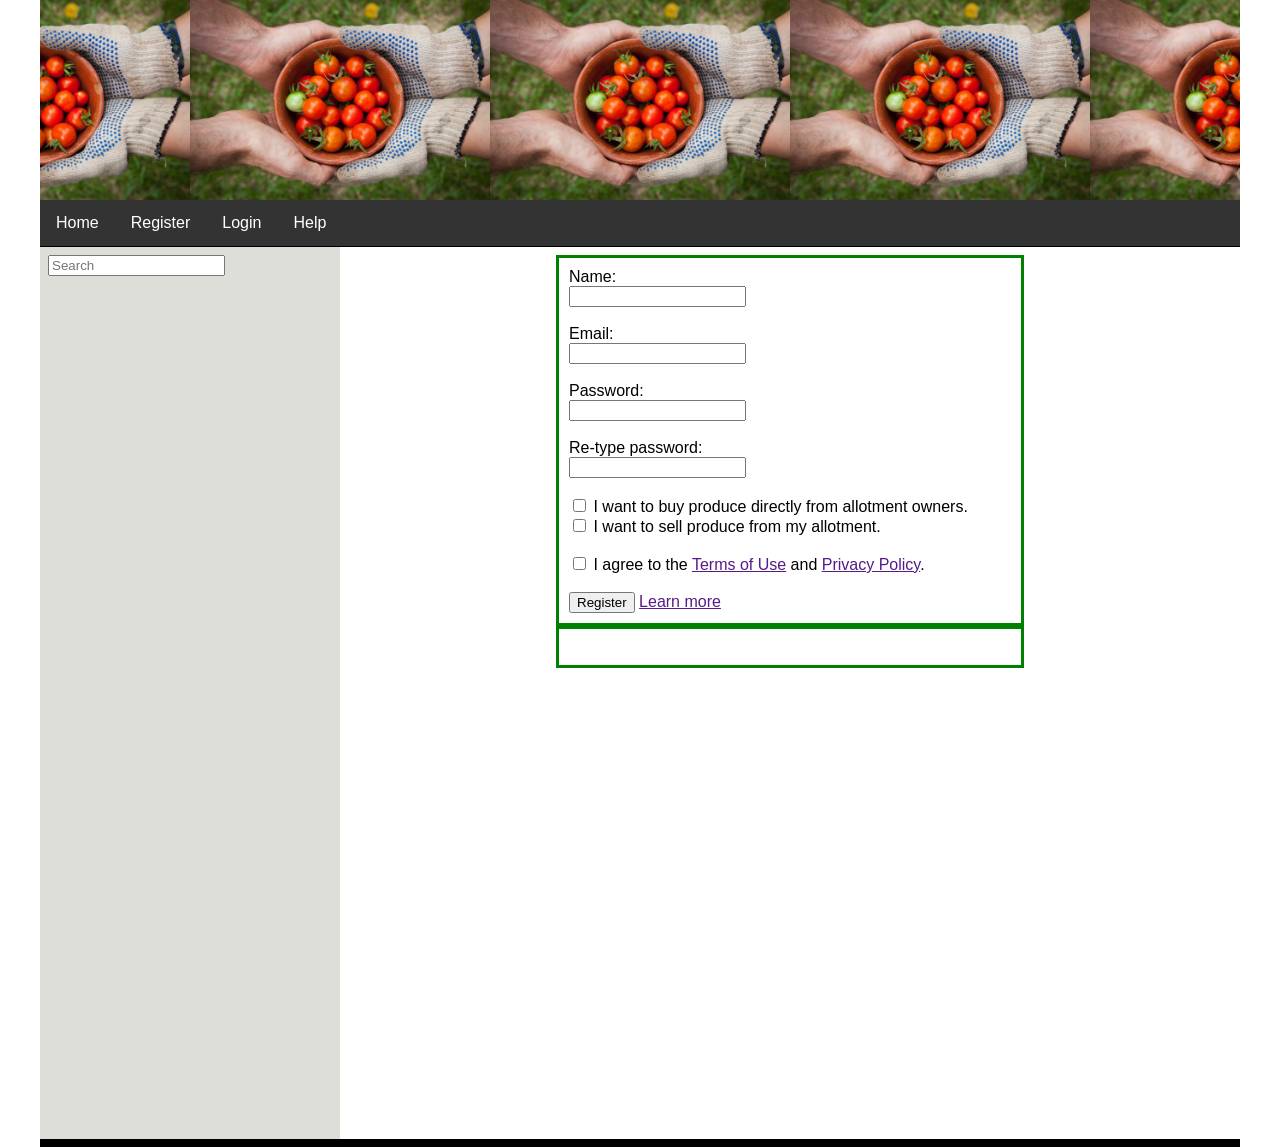
<file: Labs/Week 5 Lab-WebDev_HTML_CSS_JS_Solution/CS2701-Week7-Registration.html>
<!DOCTYPE html>
<html lang="en">
    <head>
        <title>
            Fresh Food For All
        </title>
        <link rel="icon" type="image/png"  href="favicon.png">
        <link rel="stylesheet" href="CS2701-Week7-Registration.css"> 
        <script src="CS2701-Week7-RegistrationValidation.js"></script>
    </head>
    <body>
        <header></header>
        <nav>
            <ul class=navlist>
                <li><a  href="/Home" >Home</a></li>
                <li><a  href="/Register">Register</a></li>
                <li><a  href="/Login">Login</a></li>
                <li><a  href="/Help">Help</a></li>
            </ul>
         </nav>
        <main>
            <aside>
                 <input type="text" class="search" id="search" name="search" placeholder="Search"><br>
            </aside>
            <section>
                <form class="center" novalidate>
                    <label class="textInput" for="name">Name:</label>
                    <input type="text" id="name" name="name" required maxlength="50"><br><br>

                    <label class="textInput" for="email">Email:</label>
                    <input type="email" id="email" name="email" required><br><br>

                    <label class="textInput" for="password">Password:</label>
                    <input type="password" id="password" name="password" required minlength="8"><br><br>

                    <label class="textInput" for="repPassword">Re-type password:</label>
                    <input type="password" id="repPassword" name="repPassword" required minlength="8"><br><br>

                    <!-- Example given for user type checkboxes-->
                    <input type="checkbox" id="buyer" name="buyer" value="buyer">
                    <label for="buyer">I want to buy produce directly from allotment owners.</label><br>
                    <input type="checkbox" id="seller" name="seller" value="seller">
                    <label for="seller">I want to sell produce from my allotment.</label><br><br>

                    <input type="checkbox" id="tos" name="tos" value="tos" required>
                    <label for="tos">I agree to the <a href="">Terms of Use</a> and <a href="">Privacy Policy</a>.</label>
                    <br><br>
                    <input type="button" id="button" value="Register" onclick="submitForm()">
                    <a href="">Learn more</a>
                </form>
                <div class="center" id="hiddenSection">
                    <p id="hiddenParagraph"></p>
                </div>
            </section>
        </main>
    </body>
</html>
</file>
<file: Labs/Week 5 Lab-WebDev_HTML_CSS_JS_Solution/CS2701-Week7-Registration.css>
body{
    font-family: "Lato", sans-serif;
    max-width: 75rem;
    margin: auto;
    height: 100vh;
}

header{
    background-image:url(SharingFood.jpg);
    background-repeat: repeat;
    background-size: contain;
    background-position: center;
    height:200px;
    width: 100%;
    margin: auto;
}

/**** Menu Style *****************************************/
nav {
    border-bottom: 1px solid black;
}

ul.navlist{
    list-style-type: none;
    margin: 0;
    padding: 0;
    overflow: hidden;
    background-color: #333;
}

ul.navlist li
{
    float: left;
    display: inline;
}

ul.navlist li a {
    display: block;
    color: white;
    text-align: center;
    padding: 14px 16px;
    text-decoration: none;
}

ul.navlist li a:hover {
    background-color: #111;
}

/**** Styling for main part */

main {
    display: flex;
    flex-direction: row;
    flex-wrap: wrap;
    box-sizing: border-box;
    border-bottom: 0.5rem solid;
    width: 100%;
    min-height: 100%;
    height: auto;
}

section, aside {
    padding: 0.5rem;
    box-sizing: border-box;
    min-height: 100%;
}

aside {
    width: 25%;
    min-width: 180px;
    background-color: #deded8;
}

section {
    min-width: 350px;
    width: 75%;
}

/*Styling for search in aside*/
.search{
    display: block;
    width: auto;
    text-align: left;
}

.center {
    margin: auto;
    width: 50%;
    border: 3px solid green;
    padding: 10px;
  }

/* Styling for text inputs in the form*/
.textInput {
    display: block;
    width: auto;
    text-align: left;
}

/*Styling with a media query*/
@media screen and (max-width: 700px) {
    main{
        flex-direction: column;
    }
    
    aside {
        min-width: 100%;
    }

    #hiddenSection{
        overflow-wrap: break-word;
    }
}
</file>
